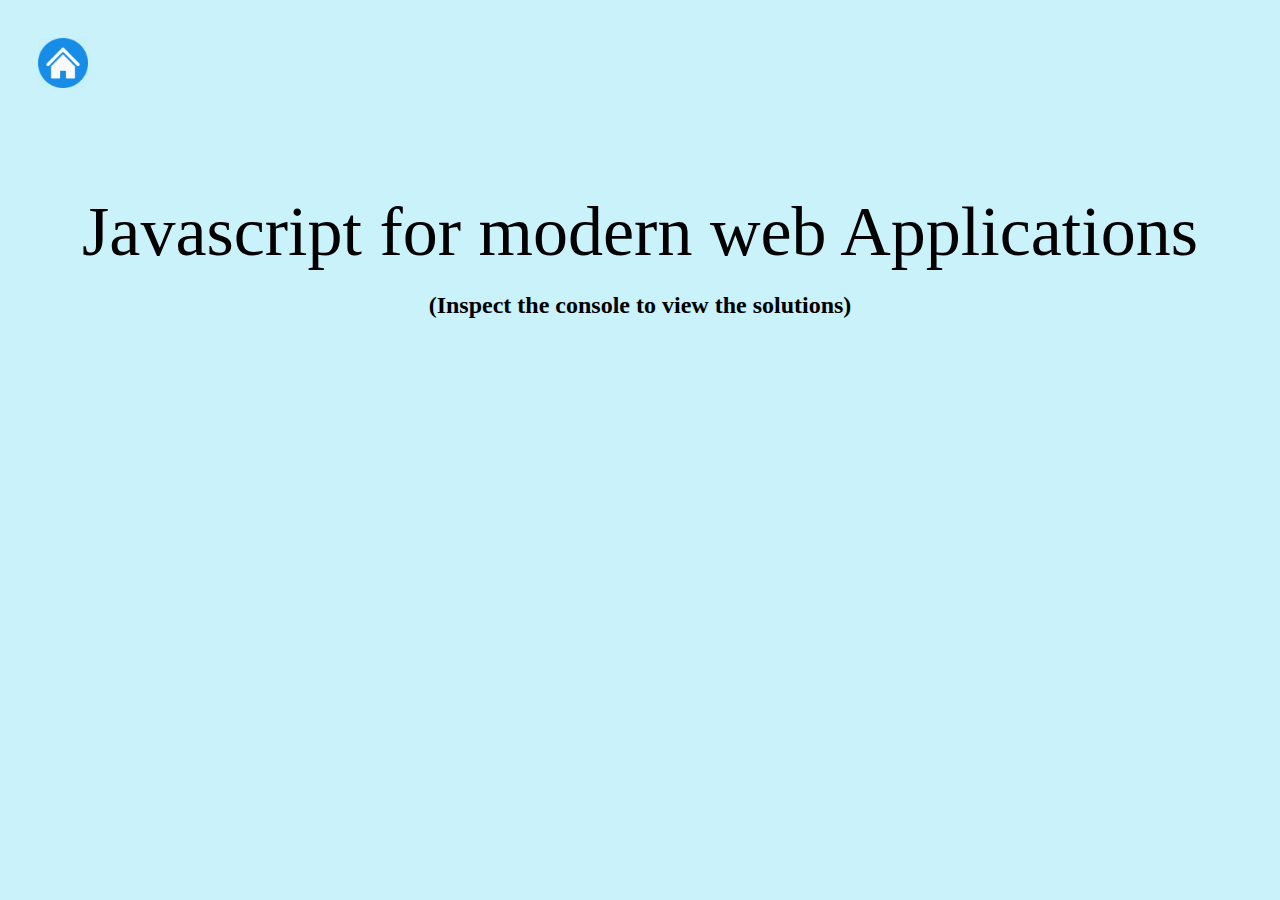
<file: lab3/index.html>
<!DOCTYPE html>
<html lang="en">
<head>
    <meta charset="UTF-8">
    <title>Lecture 5 - Javascript for modern web Applications</title>
    <link rel="stylesheet" href="lab3.css" type="text/css">
</head>
<body>
<header>
    <a class="home" href="../index.html" title="Go back to Home Page">
    <img src="../home-Icon.png" alt="Home Page Icon" width="50" height="50">
    </a>
</header>
<section>
    <article>
        <span>Javascript for modern web Applications</span>
        <h2>(Inspect the console to view the solutions)</h2>
    </article>
</section>


</body>
</html>
</file>
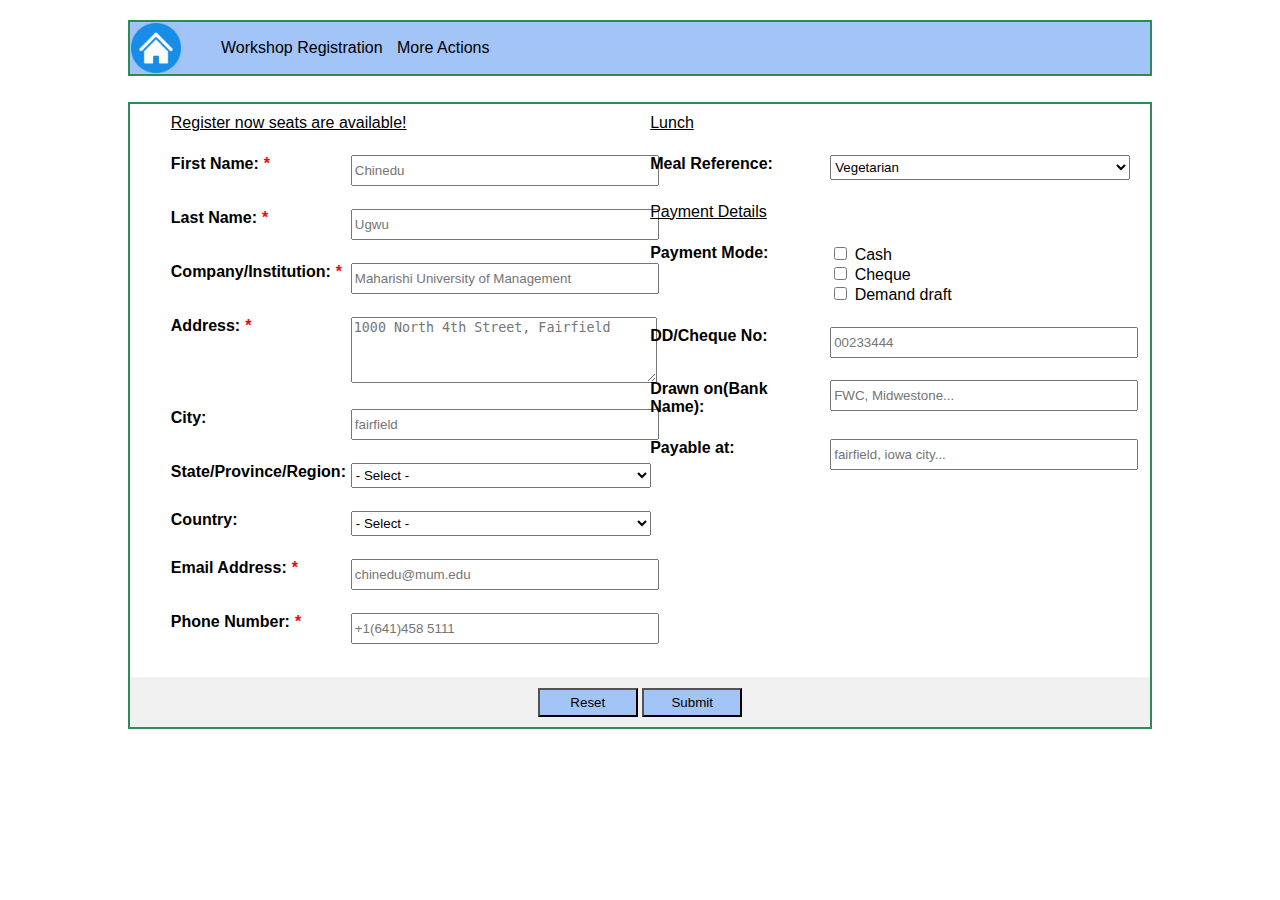
<file: lab4/index.html>
<!DOCTYPE html>
<html lang="en">
<head>
    <title>Form Designs</title>
    <link href="lab4.css" type="text/css" rel="stylesheet">
</head>
<body>

<header>
    <a class="home" href="../index.html" title="Go back to Home Page">
        <img src="../home-Icon.png" alt="Home Page Icon" width="50" height="50">
    </a>

    <nav>
        <ul>
            <li>Workshop Registration</li>
            <li>More Actions</li>
        </ul>
        <!--    <span>Workshop Registration</span>-->

    </nav>
</header>

<section>
    <article>
        <form action="index.html" method="">
            <div class="flex-container">

                <div class="left-column">
                    <span>Register now seats are available!</span>
                    <div>
                        <div class="form-label required">
                            <label for="firstname">First Name: </label>
                        </div>
                        <div class="form-input">
                            <input type="text" name="firstname" id="firstname"
                                   placeholder="Chinedu" pattern="[A-Za-z]{3, 20}" required/>
                        </div>
                    </div>
                    <div>
                        <div class="form-label required">
                            <label for="lastname">Last Name: </label>
                        </div>

                        <div class="form-input">
                            <input type="text" name="lastname" id="lastname"
                                   placeholder="Ugwu" pattern="[A-Za-z]{3, 20}" required/>
                        </div>
                    </div>
                    <div>
                        <div class="form-label required">
                            <label for="company">Company/Institution: </label>
                        </div>

                        <div class="form-input">
                            <input type="text" name="company" id="company"
                                   placeholder="Maharishi University of Management" pattern="[A-Za-z]{3, 200}" required/>
                        </div>
                    </div>

                    <div>
                        <div class="form-label required">
                            <label for="address">Address: </label>
                        </div>

                        <div class="form-input">
                            <textarea name="address" id="address" cols="4" rows="4"
                                      placeholder="1000 North 4th Street, Fairfield" pattern="[A-Za-z]{3, 300}" required></textarea>
                        </div>
                    </div>

                    <div>
                        <div class="form-label">
                            <label for="city">City: </label>
                        </div>
                        <div class="form-input">
                            <input type="text" name="city" id="city" placeholder="fairfield"
                                   pattern="[A-Za-z]{3}" />
                        </div>

                    </div>

                    <div>
                        <div class="form-label">
                            <label for="state">State/Province/Region: </label>
                        </div>
                        <div class="form-input">
                            <select name="state" id="state">
                                <option>- Select -</option>
                                <option>Iowa State</option>
                                <option>New Jersey</option>
                                <option>New York</option>
                            </select>
                        </div>

                    </div>

                    <div>
                        <div class="form-label">
                            <label for="country">Country: </label>
                        </div>
                        <div class="form-input">
                            <select name="state" id="country">
                                <option>- Select -</option>
                                <option>USA</option>
                                <option>Nigeria</option>
                                <option>Canada</option>
                            </select>
                        </div>

                    </div>

                    <div>
                        <div class="form-label required">
                            <label for="email">Email Address: </label>
                        </div>
                        <div class="form-input">
                            <input type="text" name="country_code" id="email"
                                   placeholder="chinedu@mum.edu" pattern="[A-Za-z]{3}" required/>
                        </div>

                    </div>
                    <div>
                        <div class="form-label required">
                            <label for="phone">Phone Number: </label>
                        </div>
                        <div class="form-input">
                            <input type="text" name="country_code" id="phone"
                                   placeholder="+1(641)458 5111" pattern="[A-Za-z]{3}" required/>
                        </div>
                    </div>

                </div>
                <div class="right-column">
                    <span>Lunch</span>
                    <div>
                        <div class="form-label">
                            <label for="meal">Meal Reference: </label>
                        </div>
                        <div class="form-input">
                            <select name="meal" id="meal">
                                <option>Vegetarian</option>
                                <option>Non-Vegetarian</option>
                            </select>
                        </div>

                    </div>

                    <span>Payment Details</span>

                    <div>
                        <div class="form-label">
                            <label>Payment Mode: </label>
                        </div>
                        <div>
                            <div>
                                <label for="cash">
                                    <input type="checkbox" name="cash" id="cash" value="Cash" /> Cash
                                </label>
                            </div>
                            <div>
                                <label for="cheque">
                                    <input type="checkbox" name="cheque" id="cheque" value="Cheque" /> Cheque
                                </label>
                            </div>
                            <div>
                                <label for="draft">
                                    <input type="checkbox" name="draft" id="draft" value="Demand draft" /> Demand draft
                                </label>
                            </div>

                        </div>
                    </div>

                    <div>
                        <div class="form-label">
                            <label for="chequeNo">DD/Cheque No: </label>
                        </div>
                        <div class="form-input">
                            <input type="text" name="chequeNo" id="chequeNo" placeholder="00233444"
                                   pattern="[A-Za-z]{3}" />
                        </div>
                    </div>

                    <div>
                        <div class="form-label">
                            <label for="bank">Drawn on(Bank Name): </label>
                        </div>
                        <div class="form-input">
                            <input type="text" name="bankname" id="bank" placeholder="FWC, Midwestone..."
                                   pattern="[A-Za-z]{3}" />
                        </div>
                    </div>

                    <div>
                        <div class="form-label">
                            <label for="payable">Payable at: </label>
                        </div>
                        <div class="form-input">
                            <input type="text" name="payable" id="payable" placeholder="fairfield, iowa city..."
                                   pattern="[A-Za-z]{3}" required/>
                        </div>
                    </div>

                </div>
            </div>

            <div class="action-button">
                <input type="reset" value="Reset">
                <input type="submit" value="Submit">
            </div>

        </form>

    </article>
</section>

</body>
</html>
</file>
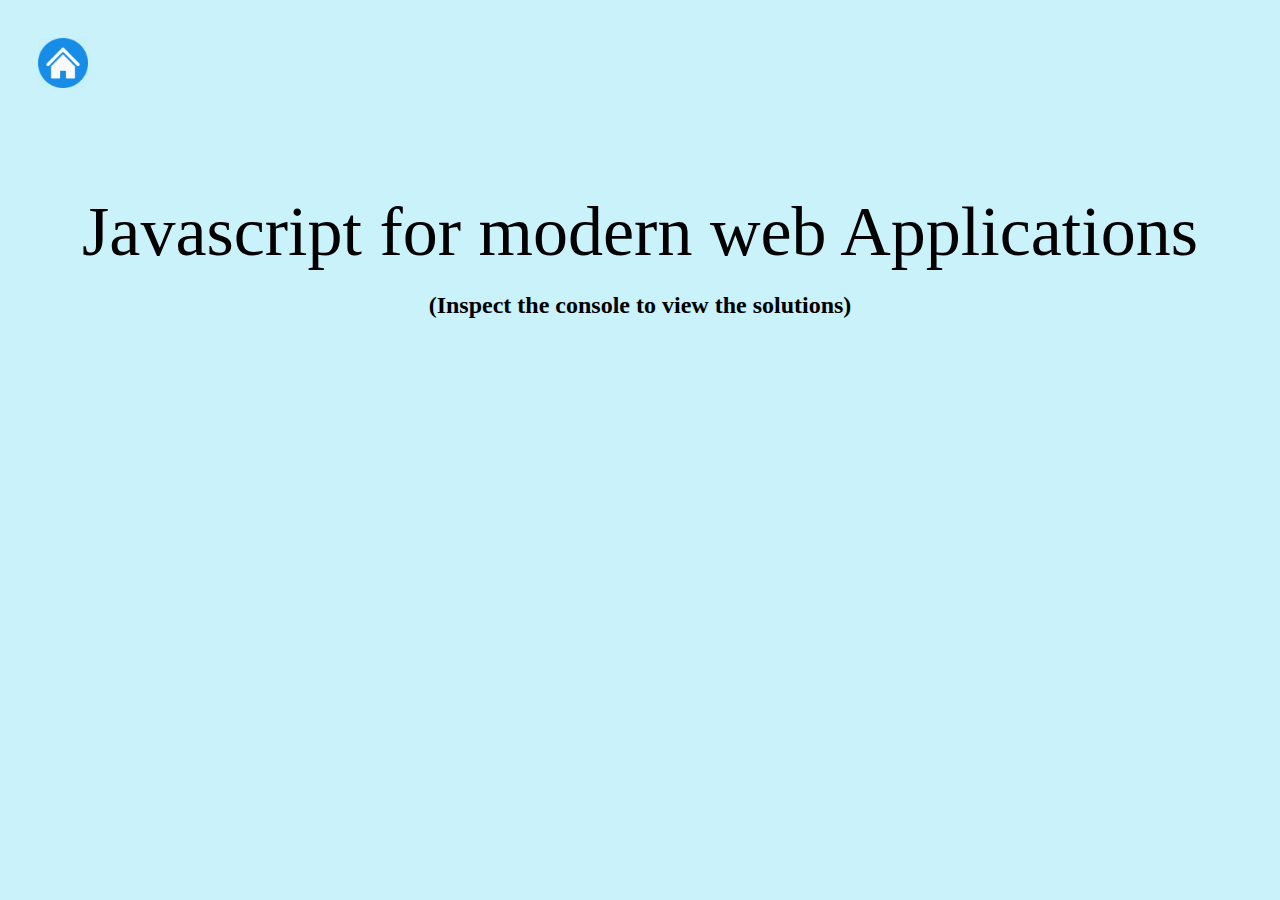
<file: lab5/index.html>
<!DOCTYPE html>
<html lang="en">
<head>
    <meta charset="UTF-8">
    <title>Lecture 5 - Javascript for modern web Applications</title>
    <link rel="stylesheet" href="lab5.css" type="text/css">
    <script src="lab5.js" type="text/javascript" rel="script"></script>
</head>
<body>
<header>
    <a class="home" href="../index.html" title="Go back to Home Page">
    <img src="../home-Icon.png" alt="Home Page Icon" width="50" height="50">
    </a>
</header>
<section>
    <article>
        <span>Javascript for modern web Applications</span>
        <h2>(Inspect the console to view the solutions)</h2>
    </article>
</section>


</body>
</html>
</file>
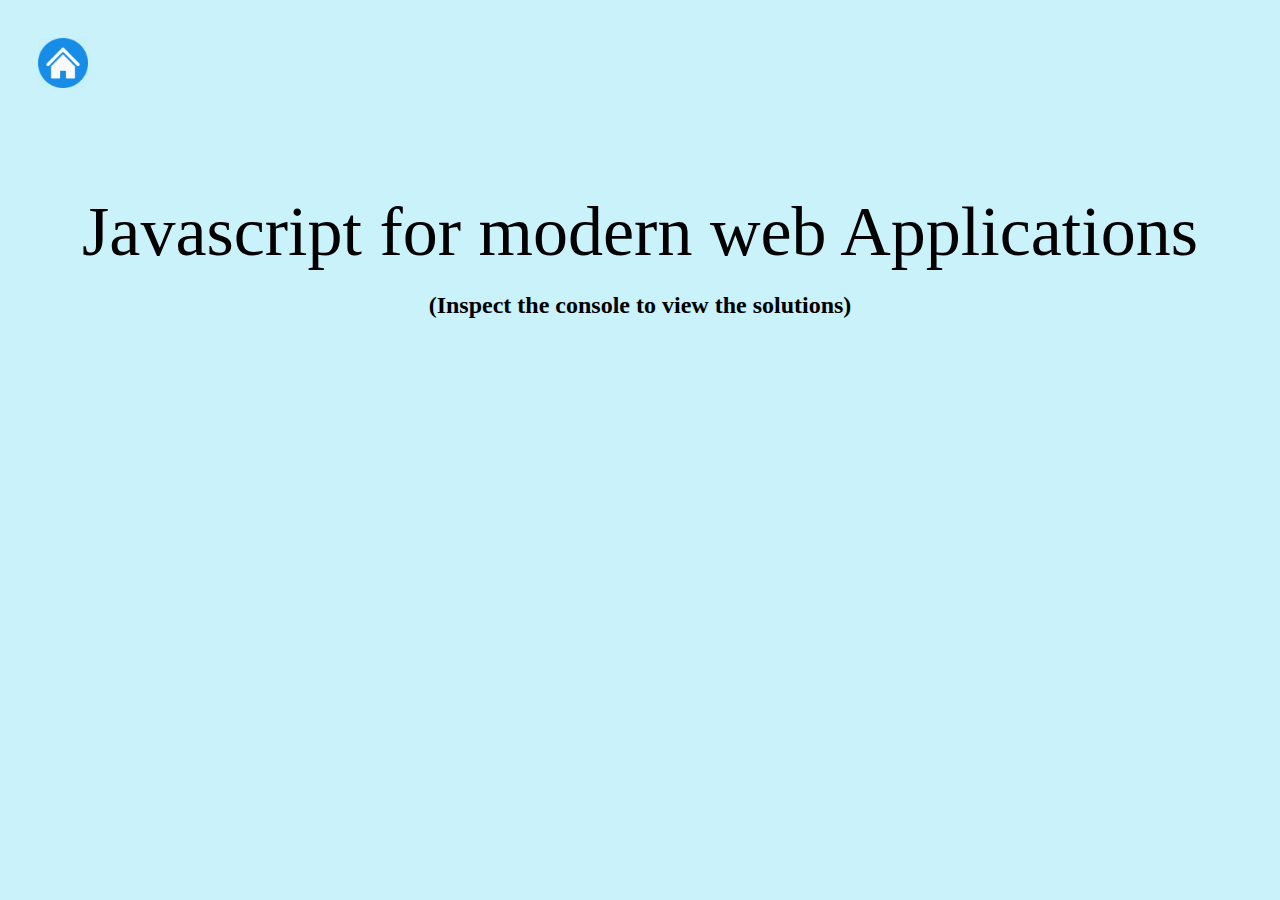
<file: lab6/index.html>
<!DOCTYPE html>
<html lang="en">
<head>
    <meta charset="UTF-8">
    <title>Lecture 5 - Javascript for modern web Applications</title>
    <link rel="stylesheet" href="lab6.css" type="text/css">
    <script src="lab6.js" type="text/javascript" rel="script"></script>
</head>
<body>
<header>
    <a class="home" href="../index.html" title="Go back to Home Page">
    <img src="../home-Icon.png" alt="Home Page Icon" width="50" height="50">
    </a>
</header>
<section>
    <article>
        <span>Javascript for modern web Applications</span>
        <h2>(Inspect the console to view the solutions)</h2>
    </article>
</section>


</body>
</html>
</file>
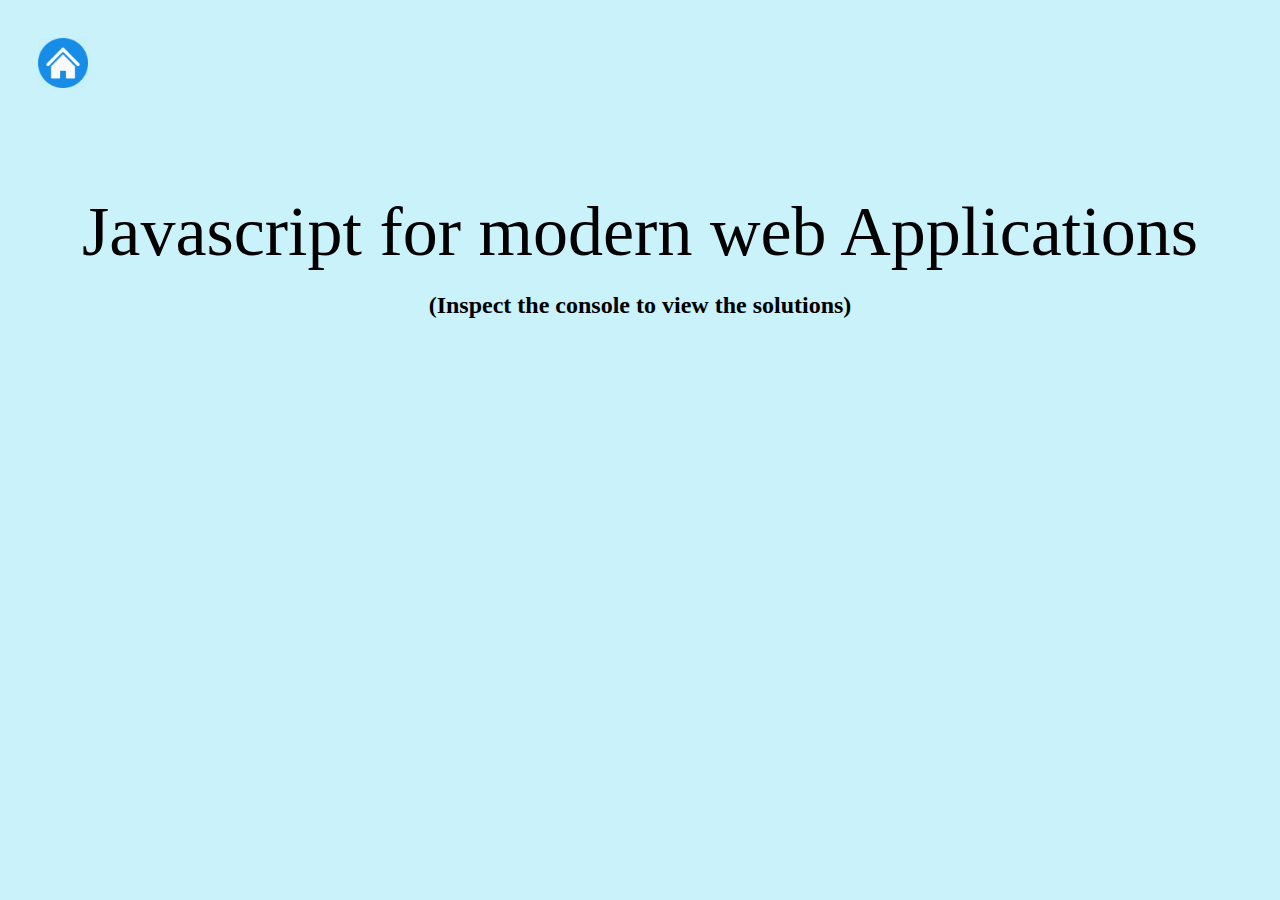
<file: lab7/index.html>
<!DOCTYPE html>
<html lang="en">
<head>
    <meta charset="UTF-8">
    <title>Lecture 6 - Javascript for modern web Applications</title>
    <link rel="stylesheet" href="lab6.css" type="text/css">
    <script src="lab6.js" type="text/javascript" rel="script"></script>
</head>
<body>
<header>
    <a class="home" href="../index.html" title="Go back to Home Page">
    <img src="../home-Icon.png" alt="Home Page Icon" width="50" height="50">
    </a>
</header>
<section>
    <article>
        <span>Javascript for modern web Applications</span>
        <h2>(Inspect the console to view the solutions)</h2>
    </article>
</section>


</body>
</html>
</file>
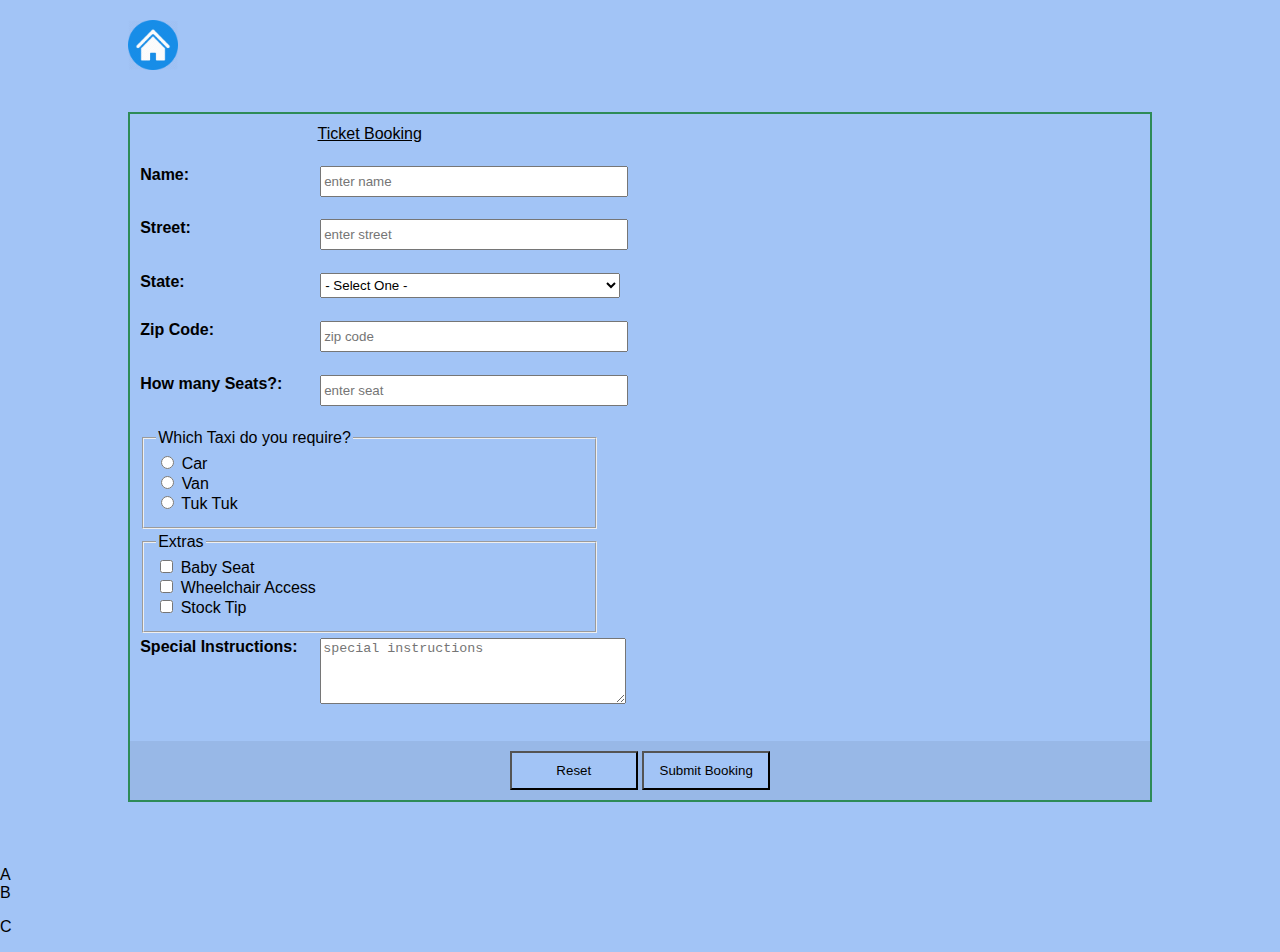
<file: lab9/index.html>
<!DOCTYPE html>
<html lang="en">
<head>
    <meta charset="UTF-8">
    <title>Lecture 9 - JQuery</title>
    <link rel="stylesheet" href="lab9.css" type="text/css">

    <script src="https://ajax.googleapis.com/ajax/libs/jquery/3.3.1/jquery.min.js"></script>

    <script src="lab9.js" type="text/javascript" rel="script"></script>

</head>
<body>
<header>
    <a class="home" href="../index.html" title="Go back to Home Page">
        <img src="../home-Icon.png" alt="Home Page Icon" width="50" height="50">
    </a>
</header>


<section>
    <article>
        <form action="index.html" method="post" >

            <div class="flex-container">

                <div class="left-column">
                    <div id="error">
                    </div>

                    <span>Ticket Booking</span>
                    <div>
                        <div class="form-label">
                            <label for="name">Name: </label>
                        </div>
                        <div class="form-input">
                            <input type="text" name="name" id="name"
                                   placeholder="enter name" pattern="[A-Za-z]{3, 20}" required/>
                        </div>
                    </div>
                    <div>
                        <div class="form-label">
                            <label for="street">Street: </label>
                        </div>

                        <div class="form-input">
                            <input type="text" name="street" id="street"
                                   placeholder="enter street" pattern="[A-Za-z]{3, 20}" required/>
                        </div>
                    </div>

                    <div>
                        <div class="form-label">
                            <label for="state">State: </label>
                        </div>
                        <div class="form-input">
                            <select name="state" id="state">
                                <option>- Select One -</option>
                                <option>Iowa State</option>
                                <option>New Jersey</option>
                                <option>New York</option>
                            </select>
                        </div>
                    </div>

                    <div>
                        <div class="form-label">
                            <label for="zip">Zip Code: </label>
                        </div>
                        <div class="form-input">
                            <input type="text" name="zip" id="zip"
                                   placeholder="zip code" pattern="[A-Za-z]{3, 200}" required/>
                        </div>
                    </div>

                    <div>
                        <div class="form-label">
                            <label for="seat">How many Seats?: </label>
                        </div>
                        <div class="form-input">
                            <input type="number" name="seat" id="seat"
                                   placeholder="enter seat" pattern="[1-9]" required/>
                        </div>
                    </div>
                    <fieldset>
                        <legend>Which Taxi do you require?</legend>
                        <div>
                            <div>
                                <label for="taxi">
                                    <input type="radio" name="taxi" id="taxi" value="Car"/> Car
                                </label>
                            </div>

                            <div>
                                <label for="taxi2">
                                    <input type="radio" name="taxi" id="taxi2" value="Van"/> Van
                                </label>
                            </div>

                            <div>
                                <label for="taxi">
                                    <input type="radio" name="taxi" id="taxi3" value="Tuk Tuk"/> Tuk Tuk
                                </label>
                            </div>

                        </div>
                    </fieldset>

                    <fieldset>
                        <legend>Extras</legend>
                        <div>
                            <div>
                                <label for="baby">
                                    <input type="checkbox" name="baby" id="baby" value="Baby Seat" /> Baby Seat
                                </label>
                            </div>
                            <div>
                                <label for="access">
                                    <input type="checkbox" name="access" id="access" value="Wheelchair Access" /> Wheelchair Access
                                </label>
                            </div>
                            <div>
                                <label for="stock">
                                    <input type="checkbox" name="stock" id="stock" value="Stock Tip" /> Stock Tip
                                </label>
                            </div>

                        </div>
                    </fieldset>

                    <div>
                        <div class="form-label ">
                            <label for="instruction">Special Instructions: </label>
                        </div>

                        <div class="form-input">
                            <textarea name="instruction" id="instruction" cols="3" rows="4"
                                      placeholder="special instructions" pattern="[A-Za-z]{3, 300}" required></textarea>
                        </div>
                    </div>

                </div>

            </div>

            <div class="action-button">
                <input type="reset" value="Reset">
                <input type="submit" id="new_ticket" value="Submit Booking">
            </div>

        </form>

    </article>
</section>


<div id=”div1”>A
    <div>B
    </div>
    <div id=”div2”>
        <p id=”myp”>C</p>
    </div>
</div>

</body>
</html>
</file>
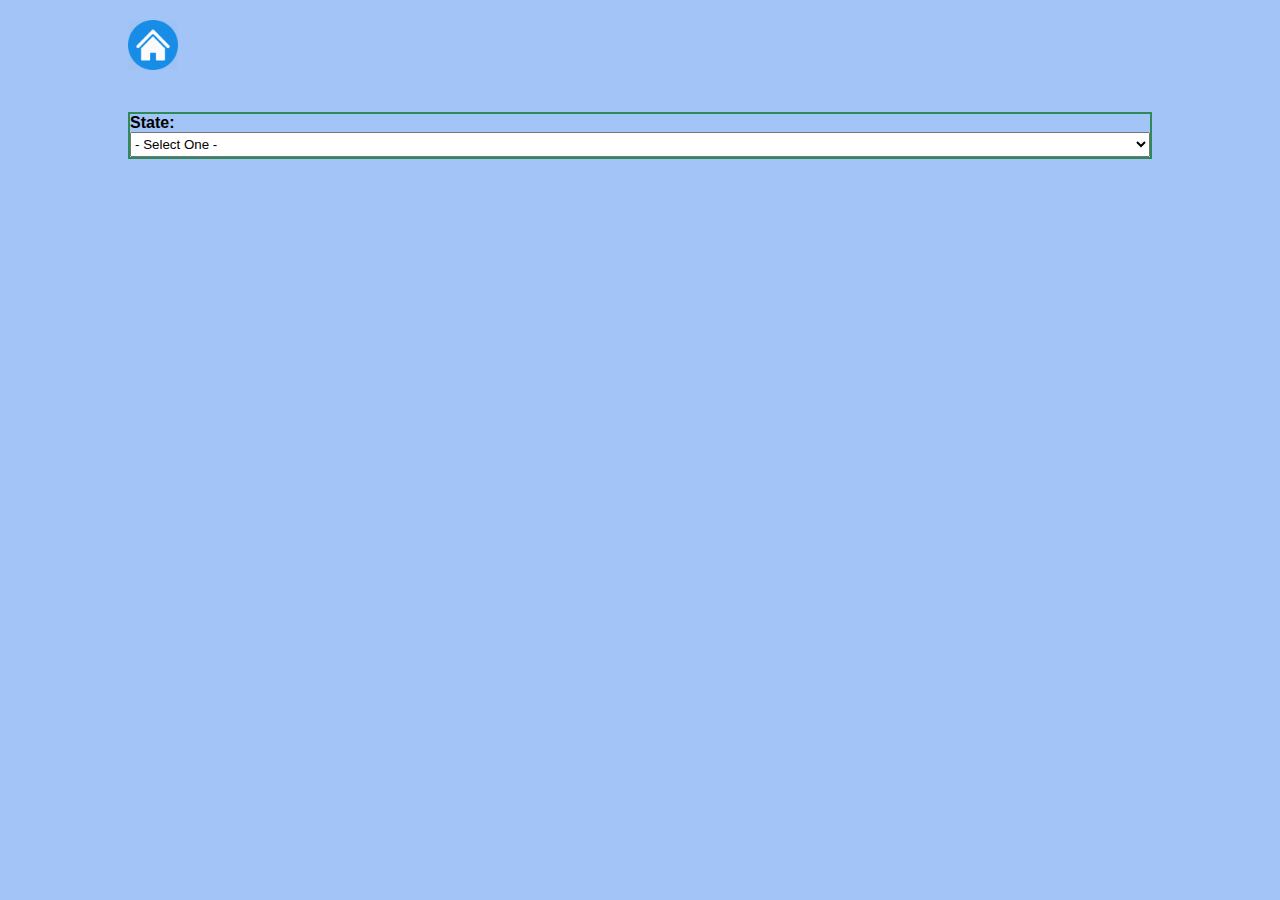
<file: lab9/ajax.html>
<!DOCTYPE html>
<html lang="en">
<head>
    <meta charset="UTF-8">
    <title>Title</title>
    <link rel="stylesheet" href="lab9.css" type="text/css">

    <script src="https://ajax.googleapis.com/ajax/libs/jquery/3.3.1/jquery.min.js"></script>
    <script src="lab9.js" type="text/javascript" rel="script"></script>

</head>
<body>
<header>
    <a class="home" href="../index.html" title="Go back to Home Page">
        <img src="../home-Icon.png" alt="Home Page Icon" width="50" height="50">
    </a>
</header>


<section>
    <article>
        <div>
            <div class="form-label">
                <label for="state">State: </label>
            </div>
            <div class="form-input">
                <select name="state" id="state">
                    <option>- Select One -</option>
                    <option>Iowa State</option>
                    <option>New Jersey</option>
                    <option>New York</option>
                </select>
            </div>
        </div>
    </article>
    <article>
        <div>

        </div>
    </article>
</section>
</body>
</html>
</file>
<file: lab3/lab3.css>
body {
    margin: 0px;
    padding: 0px;
    background-color: rgba(176, 236, 247, 0.67);
}

section {
    margin-top: 100px;
    text-align: center;
}

article > span {
    font-size: 70px;
}

header {
    margin: 3%;
}

header > a {

}
</file>
<file: lab4/lab4.css>
body {
    margin: 0px;
    padding: 0px;
    font-family: Arial, "Times New Roman", "Arial Black";
}

input[type=text], input[type=number], input[type=date], select {
    width: 100%;
    height: 25px!important;
    /*float: right*/;
}
textarea {
    width: 100%;
}

.right-column > div {
    margin-bottom: 5%;
    display:flex;
}

.left-column > div {
    margin-bottom: 5%;
    display:flex;
}

.left-column > span {
    text-decoration: underline;
    margin-bottom: 5%;
    display: block;
}

.right-column > span {
    text-decoration: underline;
    margin-bottom: 5%;
    display: block;
}


header {
    margin: 20px 10% 2% 10%;
    background-color: #a2c4f6;
    padding: 1px;
    border: 2px solid seagreen;
}

nav ul >li {
    display: inline;
    margin-right: 10px;
}

section {
     margin: 0% 10% 5% 10%;
    border: 2px solid seagreen;
 }

.flex-container {
    display: flex;
    justify-content: center;


}

.flex-container > div {
    width: 45%;
    margin: 1%;
    flex-wrap: wrap;
}

.action-button {
    text-align: center;
    background-color: rgba(0, 0, 0, 0.06);
    padding: 1%;
}

input[type=submit], input[type=reset] {
    background-color: #a2c4f6;
    padding: 5px;
    width: 100px;
}

label {
    margin-right: 5px;
    float: left;
}

.form-label {
    min-width: 180px;
    font-weight: bold;
}

.form-input {
    min-width: 300px;
}

.required::after {
    content: "*";
    color: red;
}

header > a {
    float: left;
    margin-right: 40px;
}
</file>
<file: lab5/lab5.css>
body {
    margin: 0px;
    padding: 0px;
    background-color: rgba(176, 236, 247, 0.67);
}

section {
    margin-top: 100px;
    text-align: center;
}

article > span {
    font-size: 70px;
}

header {
    margin: 3%;
}

header > a {

}
</file>
<file: lab6/lab6.css>
body {
    margin: 0px;
    padding: 0px;
    background-color: rgba(176, 236, 247, 0.67);
}

section {
    margin-top: 100px;
    text-align: center;
}

article > span {
    font-size: 70px;
}

header {
    margin: 3%;
}

header > a {

}
</file>
<file: lab7/lab6.css>
body {
    margin: 0px;
    padding: 0px;
    background-color: rgba(176, 236, 247, 0.67);
}

section {
    margin-top: 100px;
    text-align: center;
}

article > span {
    font-size: 70px;
}

header {
    margin: 3%;
}

header > a {

}
</file>
<file: lab9/lab9.css>
body {
    margin: 0px;
    padding: 0px;
    font-family: Arial, "Times New Roman", "Arial Black";
    background-color: #a2c4f6;
}

input[type=text], input[type=number], input[type=date], select {
    width: 100%;
    height: 25px!important;
    /*float: right*/;
}
textarea {
    width: 100%;
}

.right-column > div {
    margin-bottom: 5%;
    display:flex;
}

.left-column > div {
    margin-bottom: 5%;
    display:flex;
}

.left-column > div#error {
    margin-bottom: 0%!important;
    display:grid!important;
}

.left-column > div#error p {
    margin-bottom: 0%!important;
    margin-top: 0%!important;
}

.left-column > span {
    text-decoration: underline;
    margin-bottom: 5%;
    display: block;
    text-align: center;
}

.right-column > span {
    text-decoration: underline;
    margin-bottom: 5%;
    display: block;
}


header {
    margin: 20px 10% 3% 10%;
   /*background-color: #a2c4f6;*/
    /*padding: 1px;*/
    /*border: 2px solid seagreen;*/

}

nav ul >li {
    display: inline;
    margin-right: 10px;
}

section {
    margin: 0% 10% 5% 10%;
    border: 2px solid seagreen;
}

.flex-container {
    display: flex;
    /*justify-content: center;*/


}

.flex-container > div {
    width: 45%;
    margin: 1%;
    flex-wrap: wrap;
}

.action-button {
    text-align: center;
    background-color: rgba(0, 0, 0, 0.06);
    padding: 1%;
}

input[type=submit], input[type=reset] {
    background-color: #a2c4f6;
    padding: 10px;
    width: 10vw;
}

label {
    margin-right: 5px;
    float: left;
}

.form-label {
    min-width: 180px;
    font-weight: bold;
}

.form-input {
    min-width: 300px;
}

.required::after {
    content: "*";
    color: red;
}

fieldset > div {
    display: inline-block;
}
fieldset {
    margin-bottom: 1%
}
</file>
